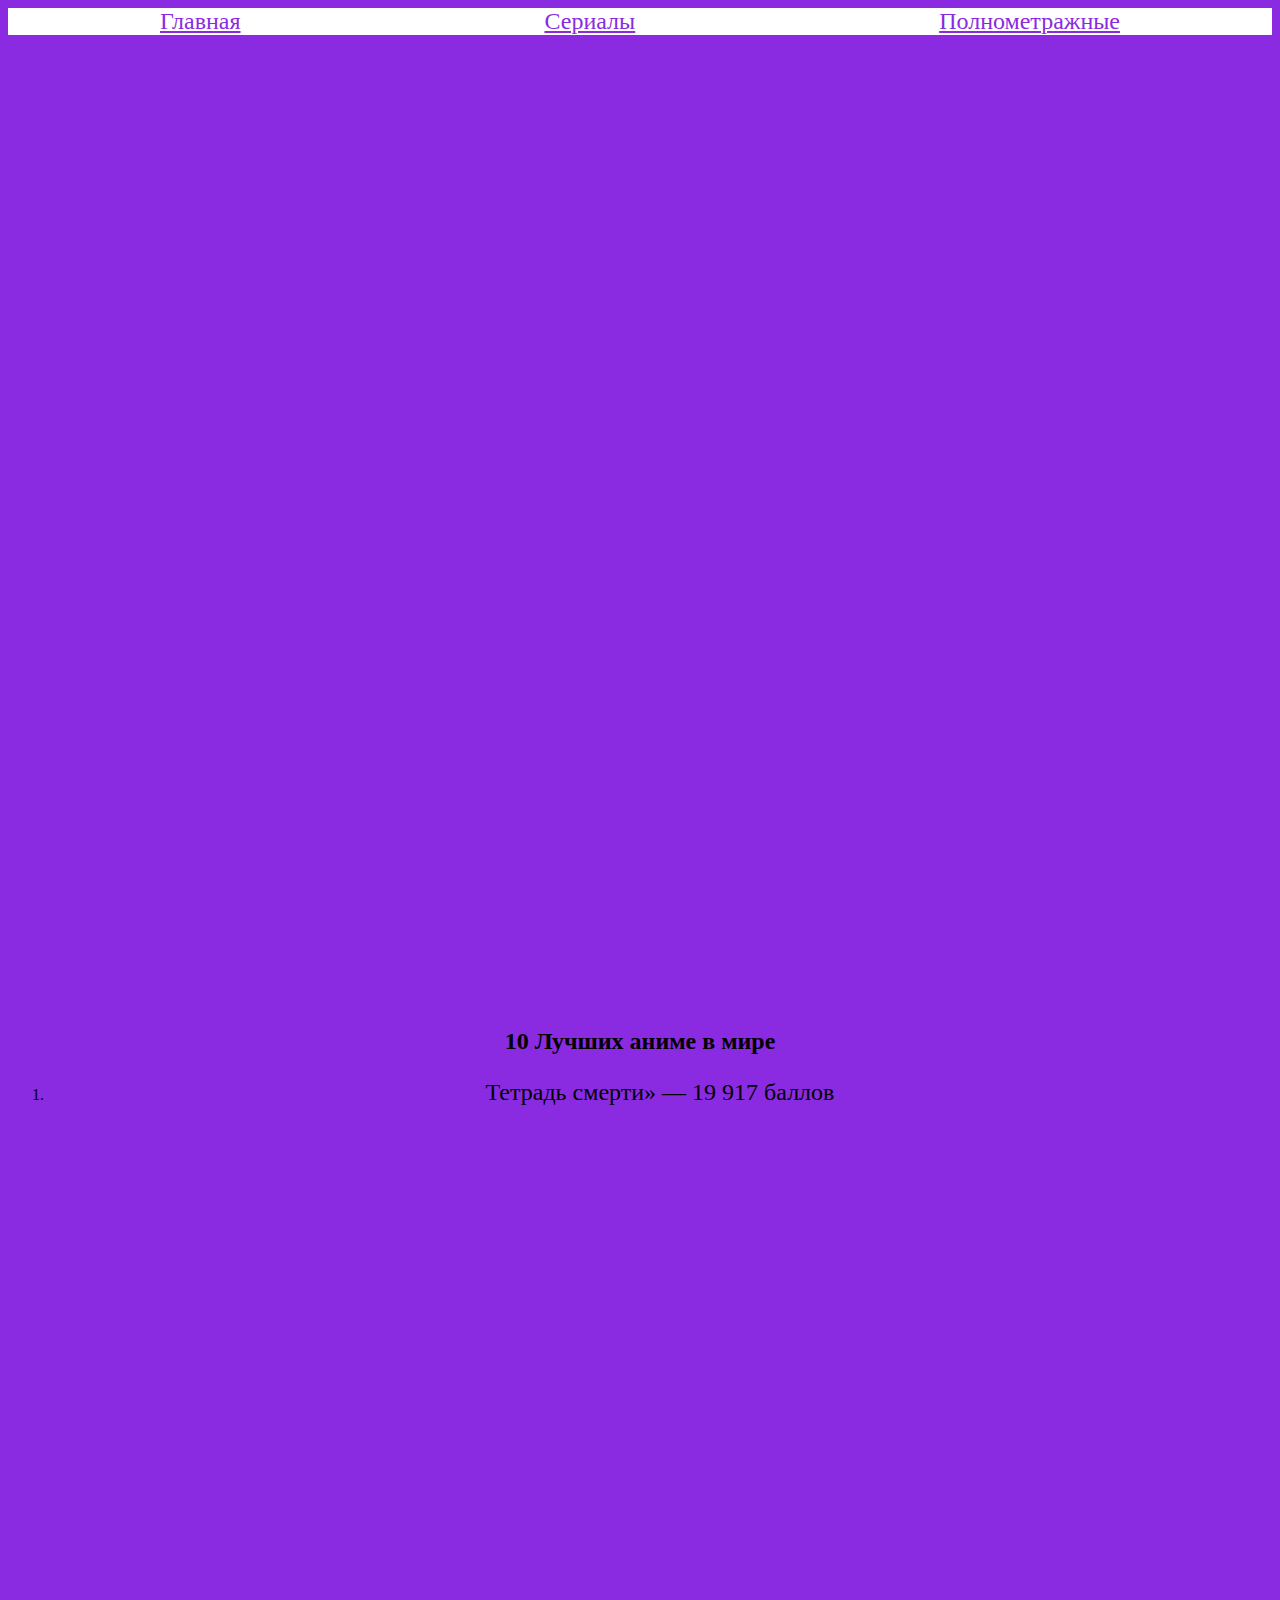
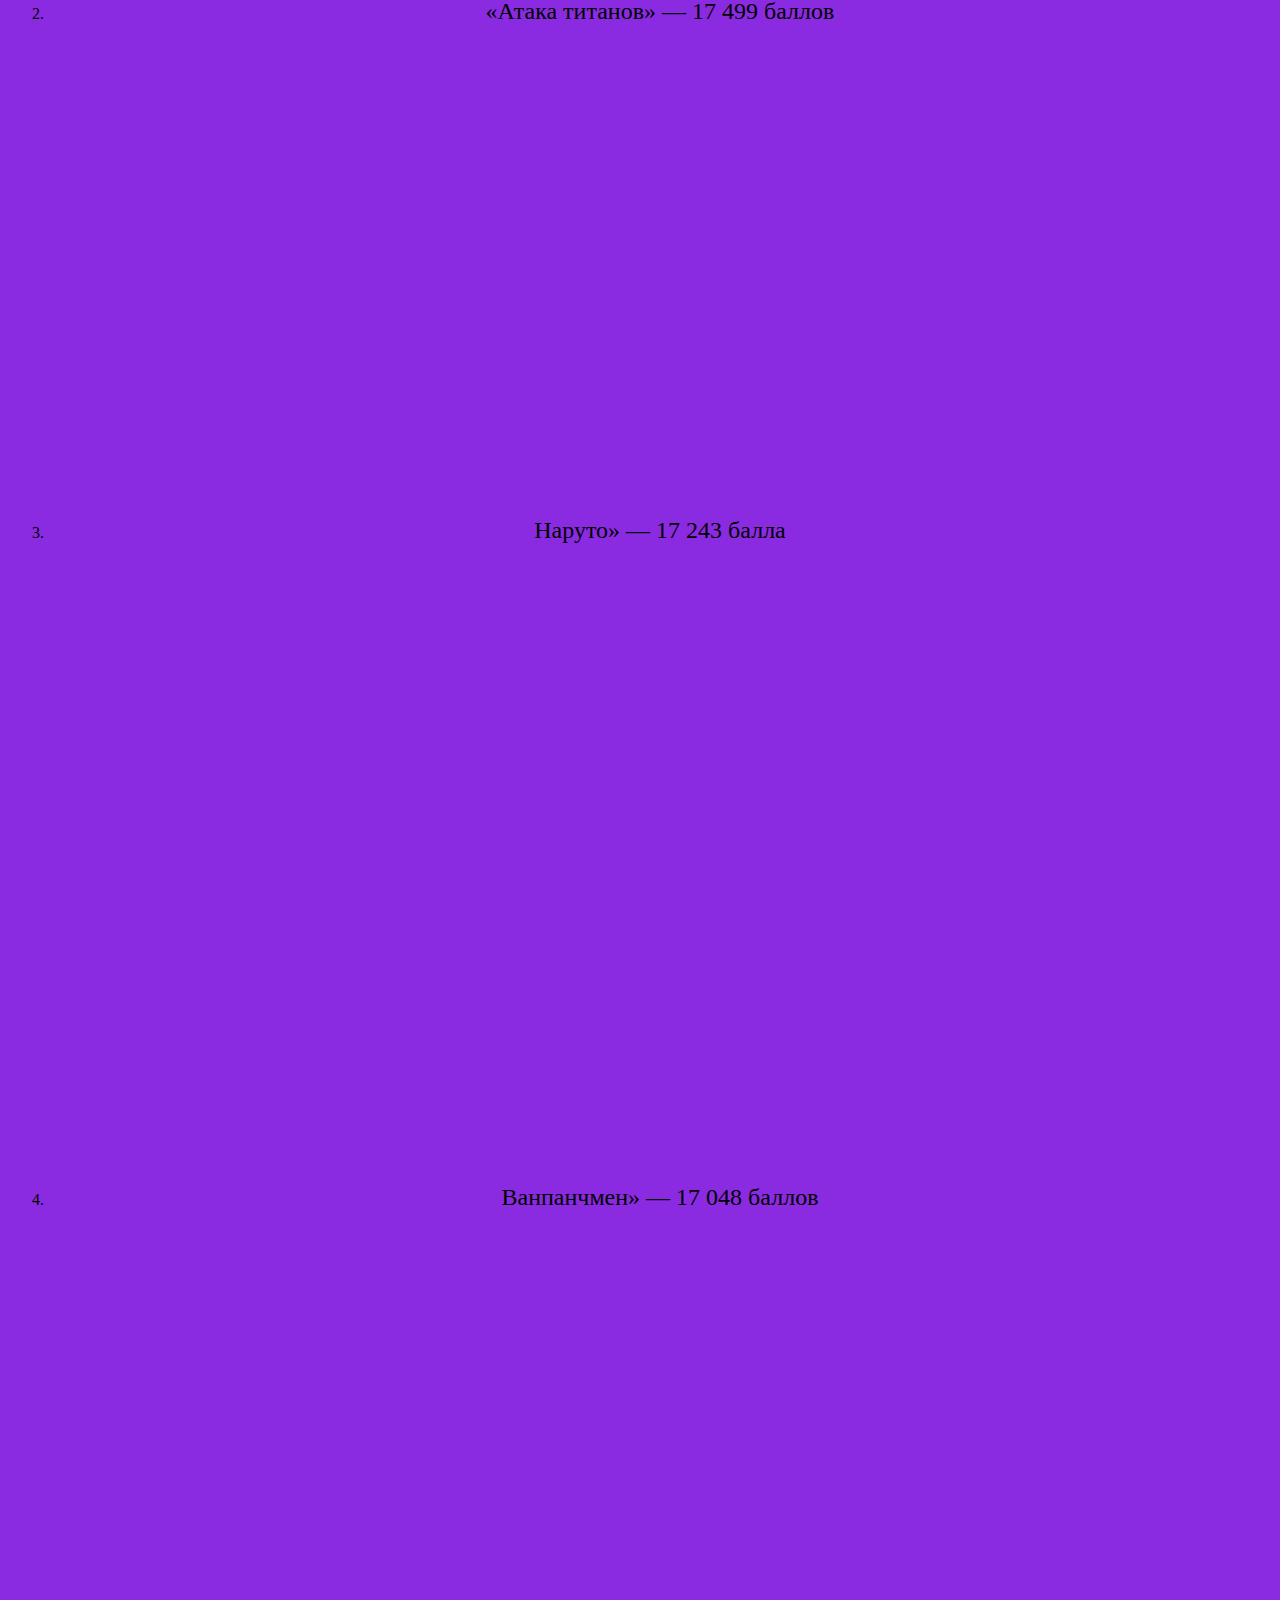
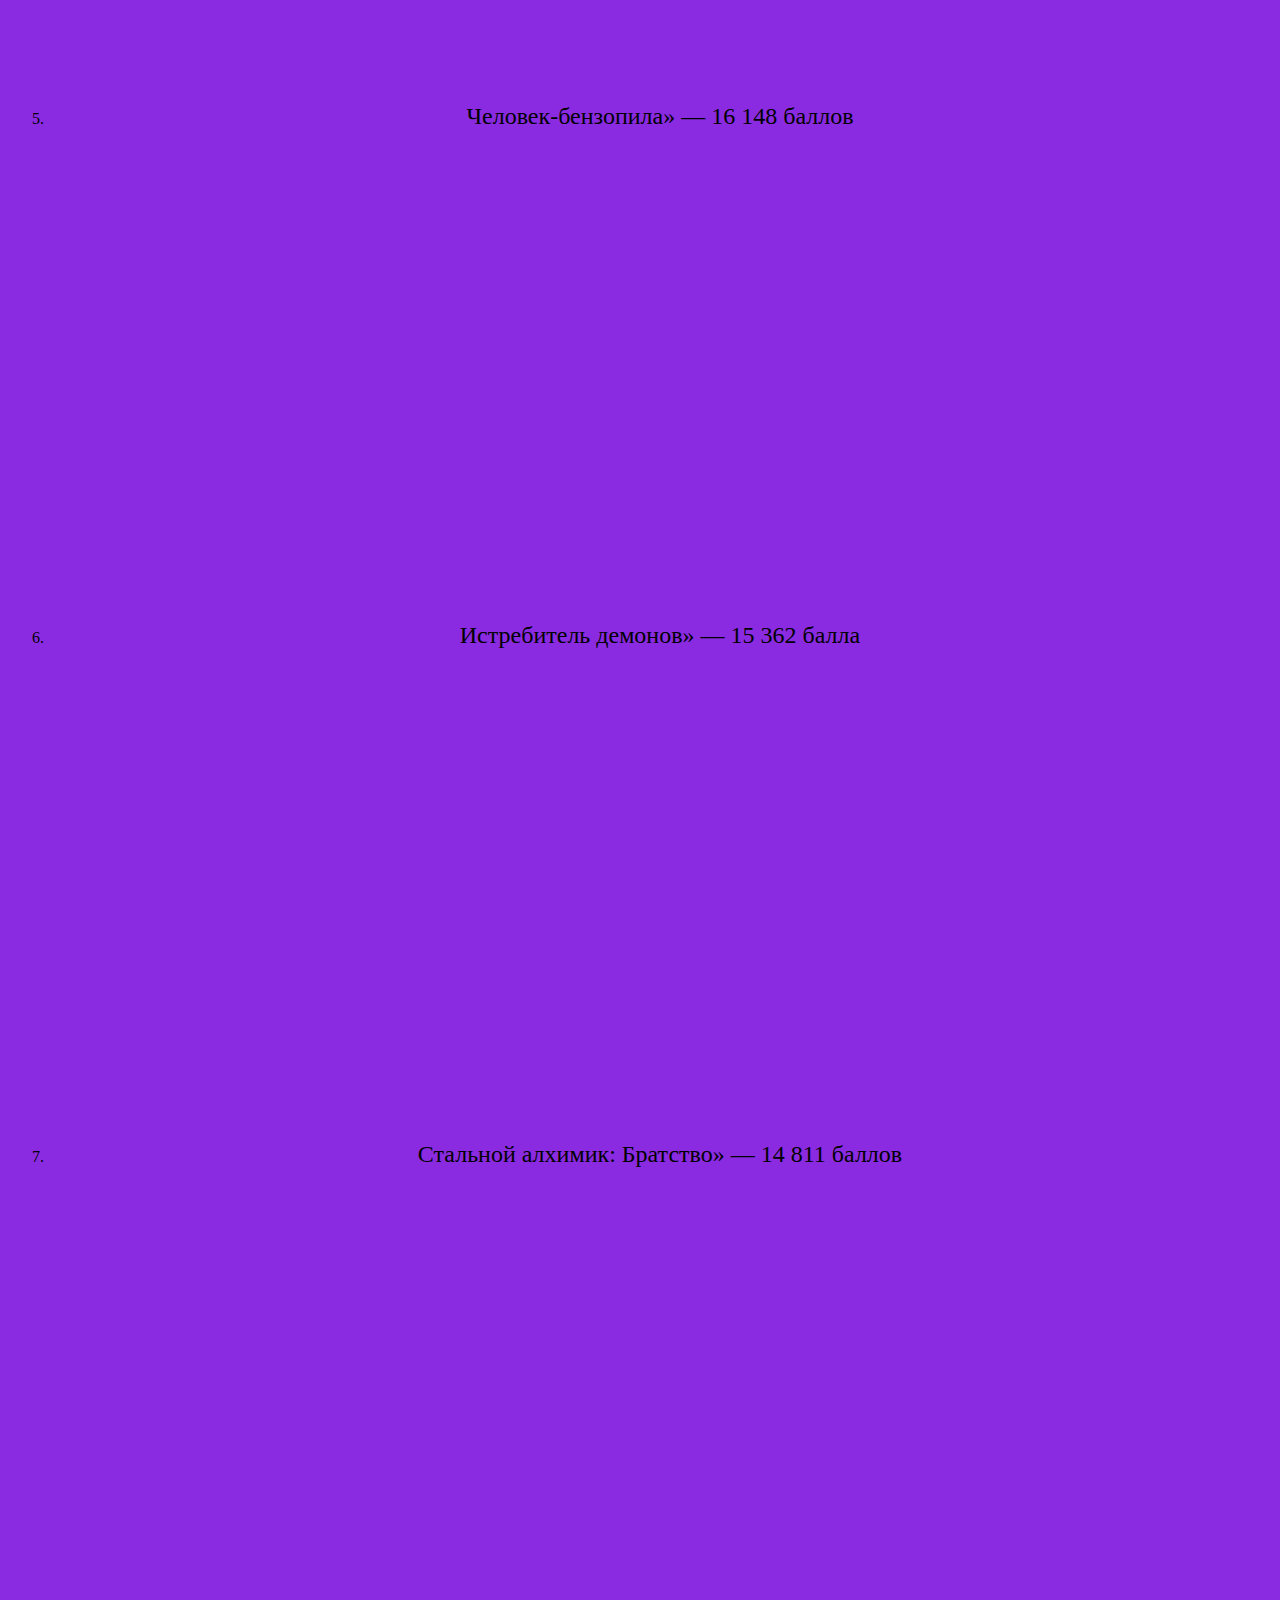
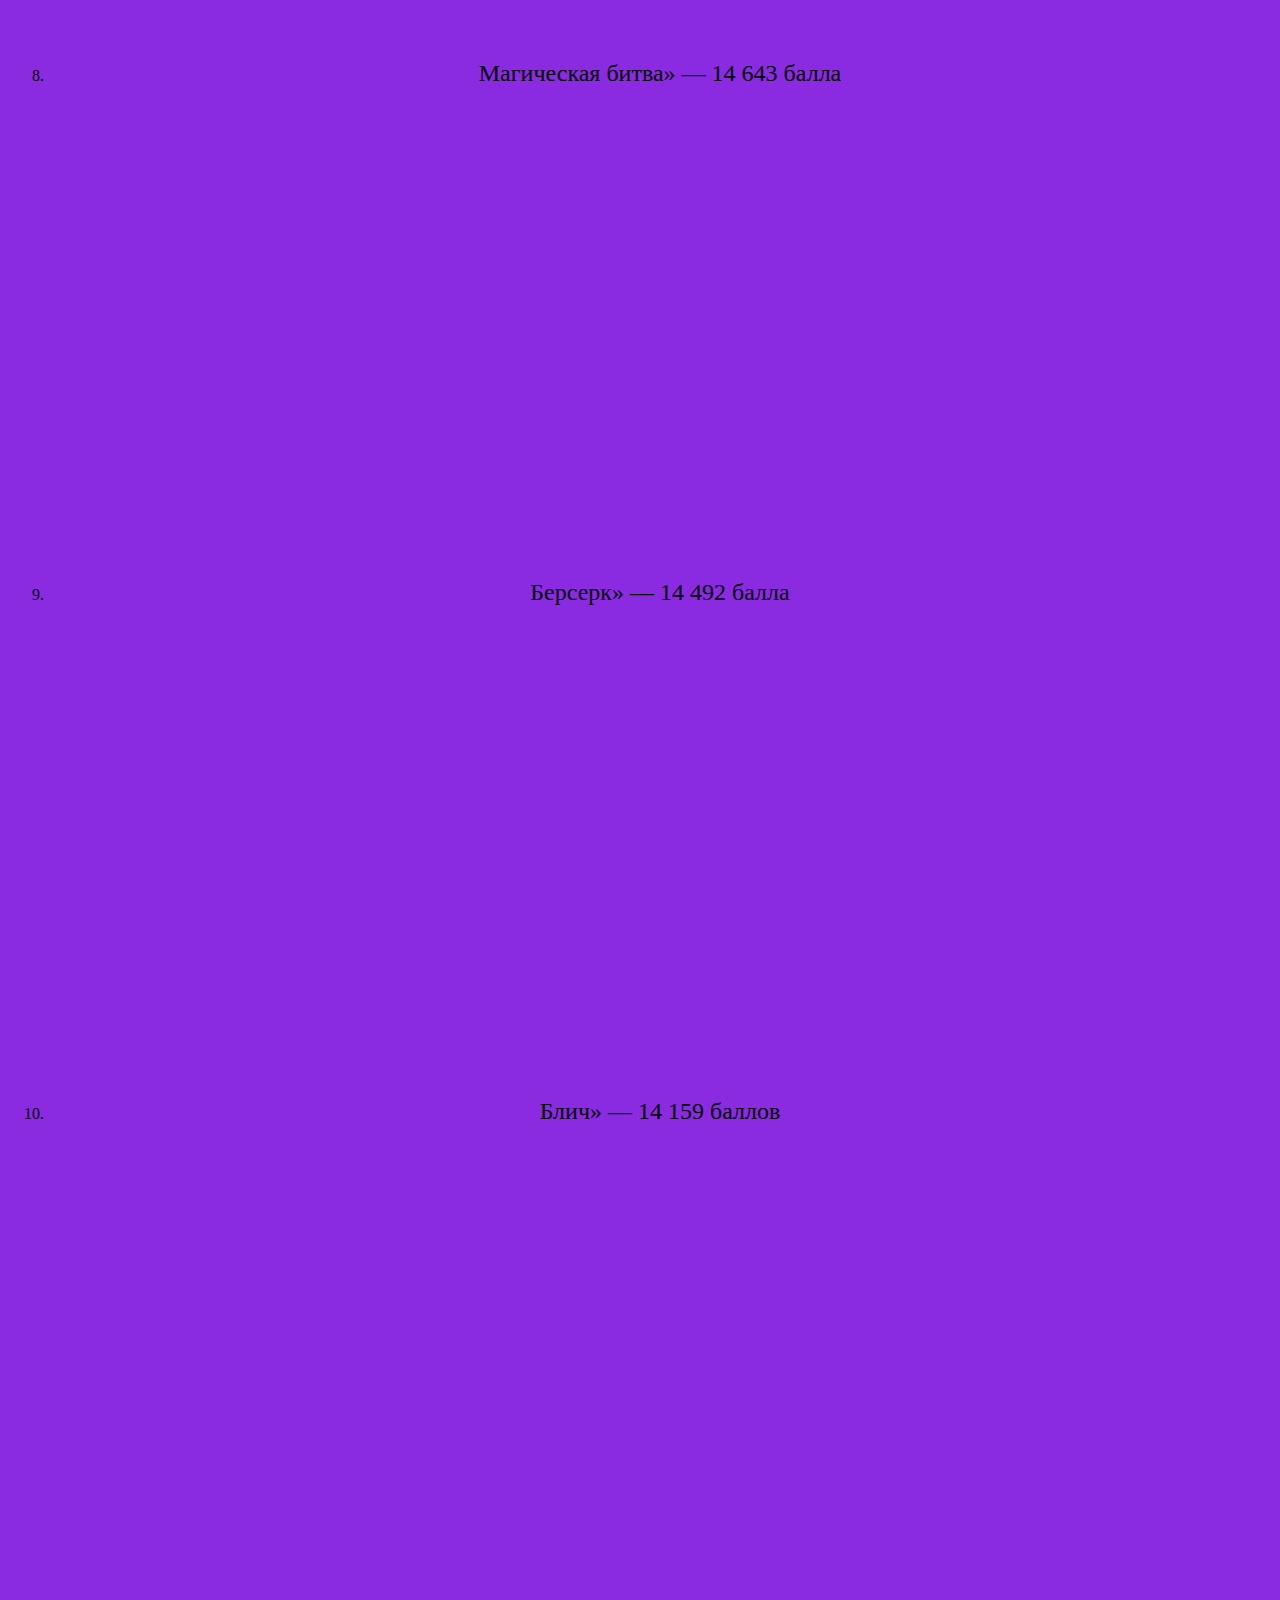
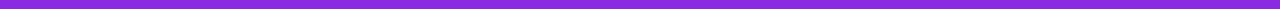
<file: second.html>
<html>
    <body>
        <head>
            <title></title>
            <link rel="stylesheet" href="second.css">

        </head>
        <header>
           

           <naw>
               <a href="index.html" class="menu-item">Главная</a>
               <a href="" class="menu-item">Сериалы</a>
               <a href="third.html" class="menu-item">Полнометражные</a>
           </naw>
        </header>

        <main>
                <h2>10 Лучших аниме в мире</h2>

                <ol>
                    <li>
                        <p>Тетрадь смерти» — 19 917 баллов</p>
                        <iframe width="789" height="444" src="https://www.youtube.com/embed/vFnoS-55_88" title="Трейлер Тетрадь Смерти" frameborder="0" allow="accelerometer; autoplay; clipboard-write; encrypted-media; gyroscope; picture-in-picture; web-share" allowfullscreen></iframe>

                    </li>

                    <li>
                       <p> «Атака титанов» — 17 499 баллов</p>
                        <iframe width="789" height="444" src="https://www.youtube.com/embed/da-l0wLle-c" title="Атака титанов (Attack on Titan) русский трейлер !" frameborder="0" allow="accelerometer; autoplay; clipboard-write; encrypted-media; gyroscope; picture-in-picture; web-share" allowfullscreen></iframe>

                    
                    </li>

                    <li>
                        <p> Наруто» — 17 243 балла    </p>
                        <iframe width="789" height="592" src="https://www.youtube.com/embed/MhqLxoYRHx8" title="Лучший трейлер наруто" frameborder="0" allow="accelerometer; autoplay; clipboard-write; encrypted-media; gyroscope; picture-in-picture; web-share" allowfullscreen></iframe>
                    </li>

                    <li>
                        <p>Ванпанчмен» — 17 048 баллов </p>
                        <iframe width="789" height="444" src="https://www.youtube.com/embed/RPXWGV480FQ" title="Трейлер Ванпанчмен рус озвучка One punch man" frameborder="0" allow="accelerometer; autoplay; clipboard-write; encrypted-media; gyroscope; picture-in-picture; web-share" allowfullscreen></iframe>
                    </li>

                    <li>
                            <p>Человек-бензопила» — 16 148 баллов</p>
                            <iframe width="789" height="444" src="https://www.youtube.com/embed/vInXFWHC5oA" title="Человек-бензопила. Официальный трейлер на русском" frameborder="0" allow="accelerometer; autoplay; clipboard-write; encrypted-media; gyroscope; picture-in-picture; web-share" allowfullscreen></iframe>
                    </li>

                    <li>
                        <p>Истребитель демонов» — 15 362 балла </p>
                        <iframe width="789" height="444" src="https://www.youtube.com/embed/wtE-SW8YDHM" title="Истребитель Демонов: поезд «Бесконечный» – трейлер" frameborder="0" allow="accelerometer; autoplay; clipboard-write; encrypted-media; gyroscope; picture-in-picture; web-share" allowfullscreen></iframe>
                    </li>

                    <li>
                        <p>Стальной алхимик: Братство» — 14 811 баллов  </p>
                        <iframe width="789" height="444" src="https://www.youtube.com/embed/A39n3PMHCdI" title="трейлер стальной  алхимик/Hagane no renkinjutsushi" frameborder="0" allow="accelerometer; autoplay; clipboard-write; encrypted-media; gyroscope; picture-in-picture; web-share" allowfullscreen></iframe>
                    </li>
                        
                    <li>
                        <p>Магическая битва» — 14 643 балла</p>
                        <iframe width="789" height="444" src="https://www.youtube.com/embed/ufuO5TD8NEA" title="Магическая битва 2 сезон | Официальный трейлер | MAPPA" frameborder="0" allow="accelerometer; autoplay; clipboard-write; encrypted-media; gyroscope; picture-in-picture; web-share" allowfullscreen></iframe>
                    </li>

                    <li>
                        <p>Берсерк» — 14 492 балла </p>
                        <iframe width="789" height="444" src="https://www.youtube.com/embed/JmeAkSlWAIs" title="Берсерк Золотой Век Berserk Golden Age - 720p Русский Трейлер" frameborder="0" allow="accelerometer; autoplay; clipboard-write; encrypted-media; gyroscope; picture-in-picture; web-share" allowfullscreen></iframe>
                    </li>

                    <li>
                        <p>Блич» — 14 159 баллов</p>
                        <iframe width="789" height="444" src="https://www.youtube.com/embed/2Kb_G-oG2iM" title="Блич: Тысячелетняя кровавая война - Official Anime Trailer | RUS SUB" frameborder="0" allow="accelerometer; autoplay; clipboard-write; encrypted-media; gyroscope; picture-in-picture; web-share" allowfullscreen></iframe>
                    </li>




                </ol>
    
        


        </main>
    </body>
</html>
</file>
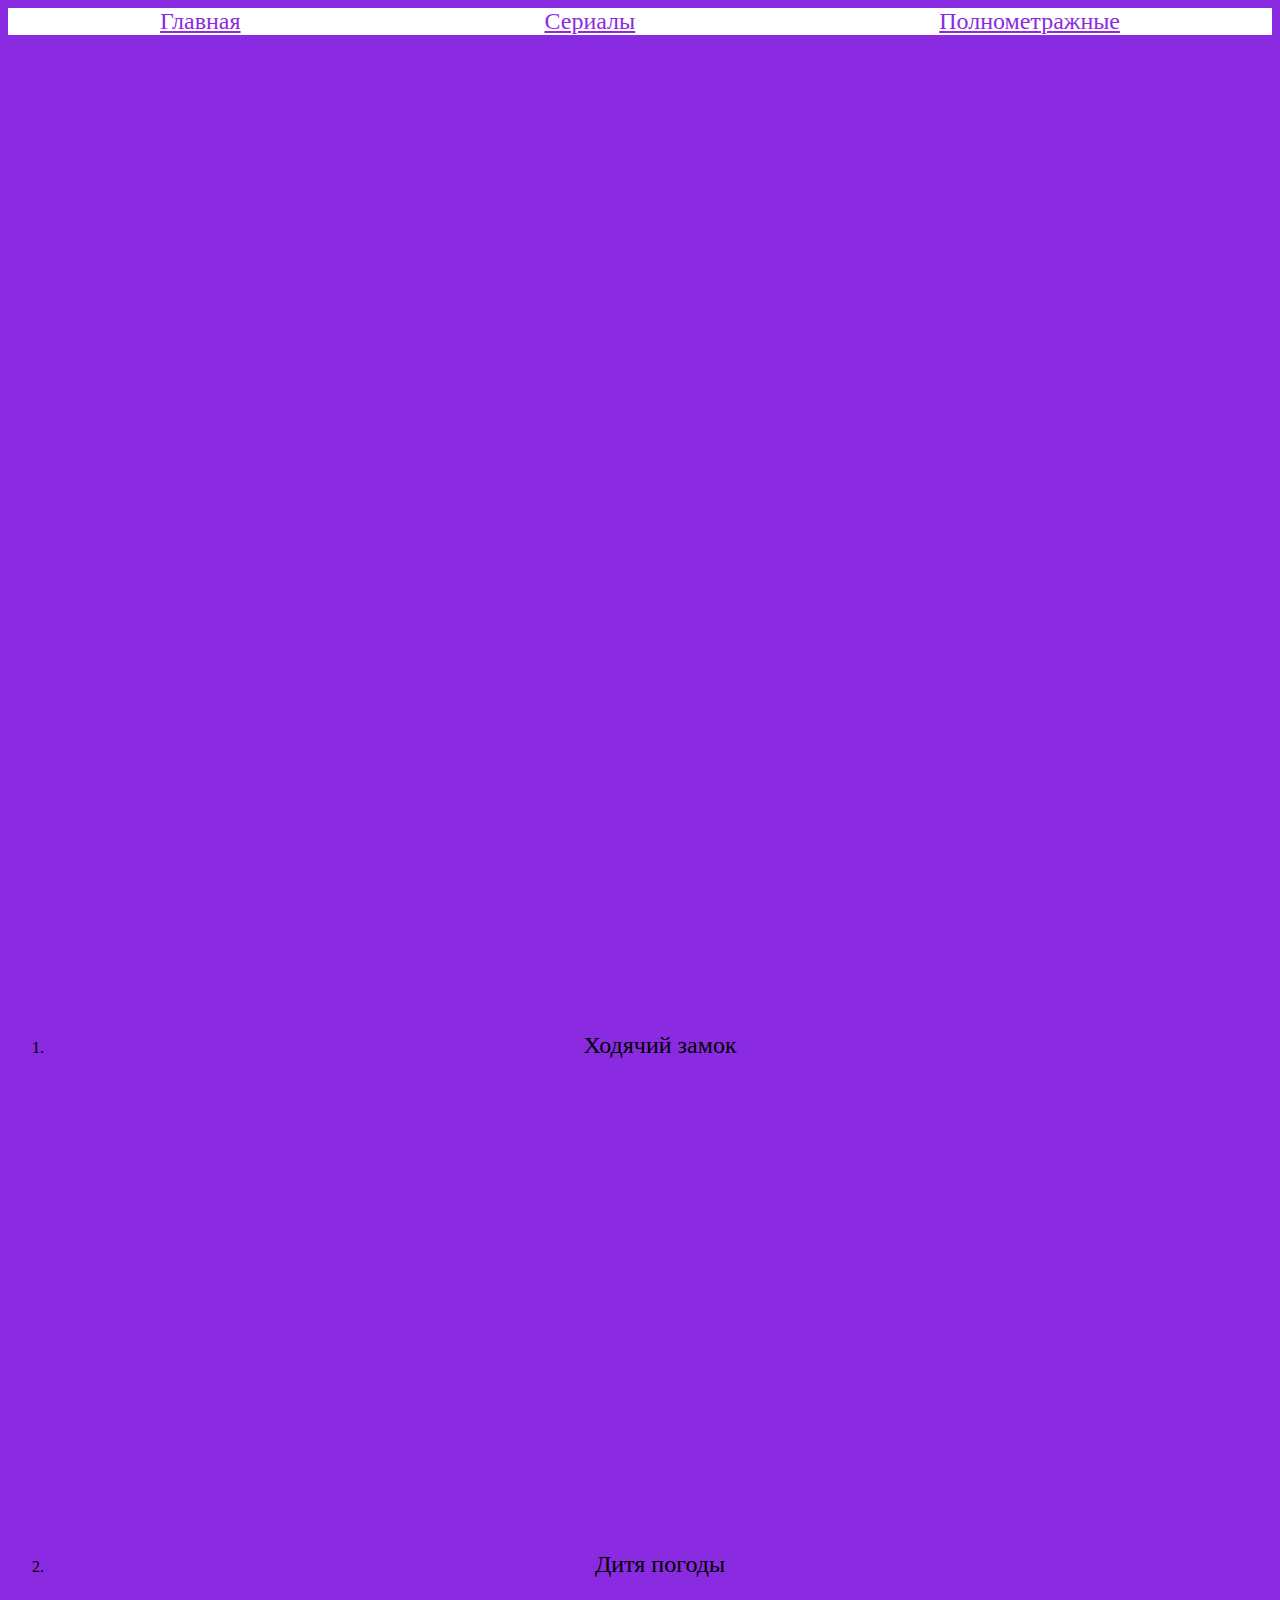
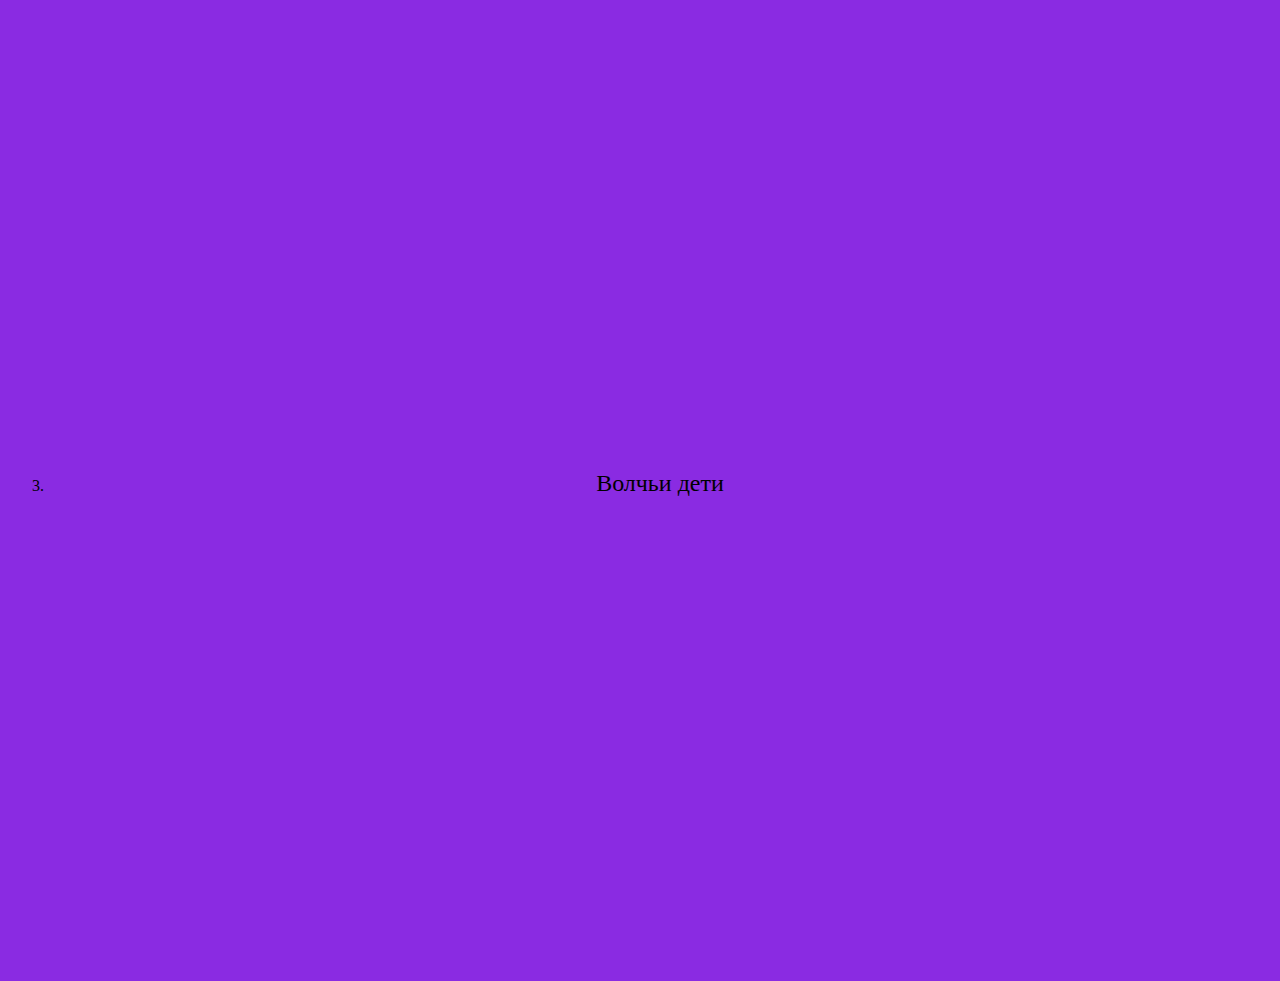
<file: third.html>
<html>
    <body>
        <head>
            <title></title>
            <link rel="stylesheet" href="third.css">

        </head>
        <header>
           

           <naw>
               <a href="index.html" class="menu-item">Главная</a>
               <a href="second.html" class="menu-item">Сериалы</a>
               <a href="" class="menu-item">Полнометражные</a>
           </naw>
        </header>

        <main>
                <ol>
                  <li>
                    <p>Ходячий замок</p>
                    <iframe width="789" height="444" src="https://www.youtube.com/embed/otCW9XEZwlY" title="Ходячий замок — Русский трейлер (2019)" frameborder="0" allow="accelerometer; autoplay; clipboard-write; encrypted-media; gyroscope; picture-in-picture; web-share" allowfullscreen></iframe>


                  </li>
                  <li>
                    <p>Дитя погоды</p>
                    <iframe width="789" height="444" src="https://www.youtube.com/embed/7ayZqJaTdc8" title="Дитя погоды — Русский трейлер (2019)" frameborder="0" allow="accelerometer; autoplay; clipboard-write; encrypted-media; gyroscope; picture-in-picture; web-share" allowfullscreen></iframe>
                  </li>
                  <li>
                    <p>Волчьи дети</p>
                    <iframe width="789" height="444" src="https://www.youtube.com/embed/ZeY8lh1U_Es" title="Волчьи дети Амэ и Юки (2012) - Дублированный Трейлер HD" frameborder="0" allow="accelerometer; autoplay; clipboard-write; encrypted-media; gyroscope; picture-in-picture; web-share" allowfullscreen></iframe>
                  </li>
















                </ol>

        </main>
    </body>
</html>
</file>
<file: second.css>
header {
    background-image: url("https://pibig.info/uploads/posts/2022-11/1669111053_1-pibig-info-p-komanda-luffi-vkontakte-1.jpg");
    height: 1000;

}

naw{
    background-color: white;
    display: flex;
    justify-content: space-around;
}

.menu-item {
    color: blueviolet;
    font-size:x-large ;
}


.menu-item:hover{
    color: black;
}

.images {
    display: flex;
    justify-content:center;
}

.d {
    background-color: lightgray;
}

.f {
    background-color: lightgrey;
}

.g {
    background-color: lightgrey;
}

.h {
    background-color: lightgrey;
}

body {
    text-align: center;
    background-color: blueviolet;
}

li p{
    font-size: x-large;
}
</file>
<file: third.css>
header {
    background-image: url("https://pibig.info/uploads/posts/2022-11/1669111053_1-pibig-info-p-komanda-luffi-vkontakte-1.jpg");
    height: 1000;


}

naw{
    background-color: white;
    display: flex;
    justify-content: space-around;
}

.menu-item {
    color: blueviolet;
    font-size:x-large ;
}


.menu-item:hover{
    color: black;
}

.images {
    display: flex;
    justify-content:center;
}

.d {
    background-color: lightgray;
}

.f {
    background-color: lightgrey;
}

.g {
    background-color: lightgrey;
}

.h {
    background-color: lightgrey;
}

body {
    text-align: center;
    background-color: blueviolet;
}

li p{
    font-size: x-large;
}
</file>
